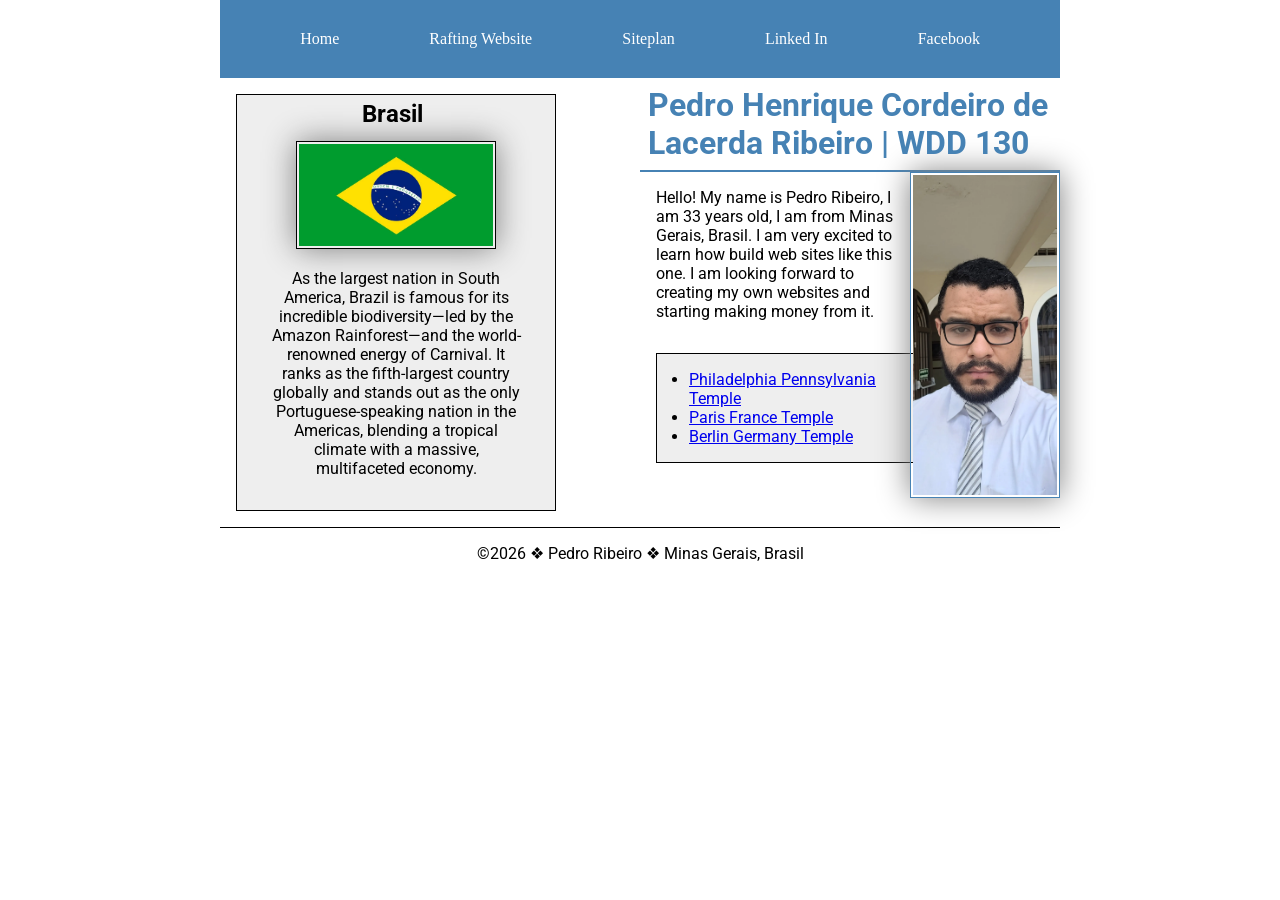
<file: index.html>
<!DOCTYPE html>
<html lang="en">

<head>
    <meta charset="UTF-8">
    <meta name="viewport" content="width=device-width, initial-scale=1.0">
    <title>WDD 130 - Pedro Ribeiro</title>
    <meta name="description"
      content="Pedro Ribeiro's BYU-Idaho WDD130 course home page with student information, work and dreams.">
    <meta name="author" content="Pedro Ribeiro">
    <link rel="stylesheet" href="styles/styles.css">
    <link rel="preconnect" href="https://fonts.googleapis.com">
    <link rel="preconnect" href="https://fonts.gstatic.com" crossorigin>
    <link href="https://fonts.googleapis.com/css2?family=Roboto&display=swap" rel="stylesheet">
</head>

<body>
    <header>
        <nav>
            <a href="#">Home</a>
            <a href="wwr/">Rafting Website</a>
            <a href="wwr/site-plan-rafting.html">Siteplan</a>
            <a href="https://linkedin.com">Linked In</a>
            <a href="https://www.facebook.com">Facebook</a>
        </nav>
    </header>
    <div class="grid">
        <main>
            <h1>Pedro Henrique Cordeiro de Lacerda Ribeiro | WDD 130</h1>

            <img src="images/profile.webp" alt="My name is Pedro Ribeiro" width="200">
            <p>Hello! My name is Pedro Ribeiro, I am 33 years old, I am from Minas Gerais, Brasil. I
                am
                very excited to learn how build web sites like this one. I am looking forward to
                creating my own websites
                and starting making money from it. </p>
            <ul class="box indent">
                <li><a href="https://www.churchofjesuschrist.org/temples/details/philadelphia-pennsylvania-temple"
                      target="_blank">Philadelphia Pennsylvania Temple</a></li>
                <li><a href="https://www.churchofjesuschrist.org/temples/details/paris-france-temple"
                      target="_blank">Paris France Temple</a></li>
                <li><a href="https://www.churchofjesuschrist.org/temples/details/lima-peru-los-olivos-temple"
                      target="_blank">Berlin Germany Temple</a></li>
            </ul>
        </main>
        <aside class="box">
            <h2>Brasil</h2>
            <img src="images/brasil.webp" alt="The Brasil's flag">
            <p>As the largest nation in South America, Brazil is famous for its incredible
                biodiversity—led by the
                Amazon Rainforest—and the world-renowned energy of Carnival. It ranks as the
                fifth-largest country
                globally and stands out as the only Portuguese-speaking nation in the Americas,
                blending
                a tropical
                climate with a massive, multifaceted economy.</p>
        </aside>
    </div>
    <footer>
        <p>©2026 ❖ Pedro Ribeiro ❖ Minas Gerais, Brasil</p>
    </footer>
</body>

</html>
</file>
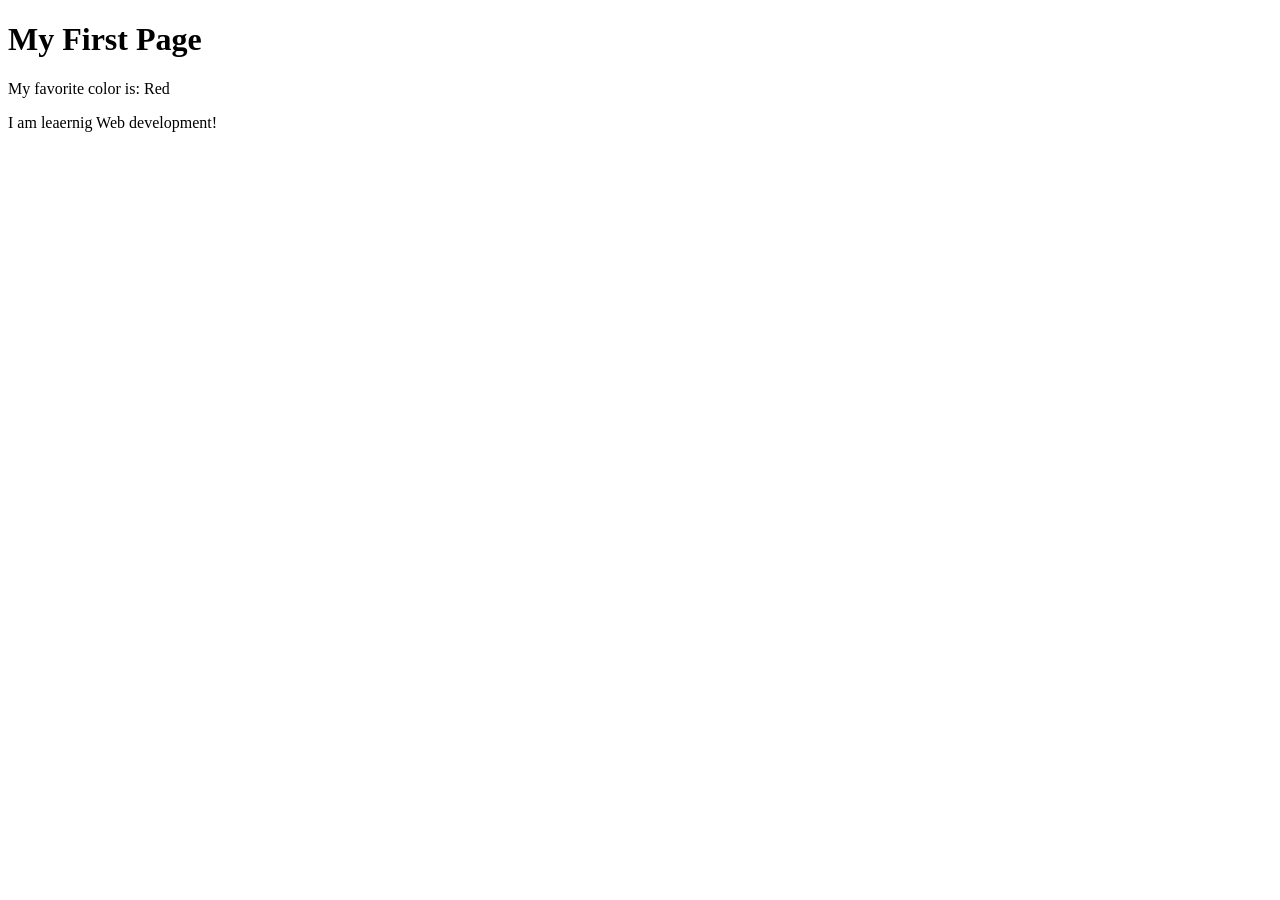
<file: week01/first-page.html>
<!DOCTYPE html>
<html lang="en">

<head>
    <meta charset="UTF-8">
    <meta name="viewport" content="width=device-width, initial-scale=1.0">
    <title>My First Page</title>
</head>

<body>
    <h1>My First Page</h1>
    <p>My favorite color is: Red </p>
    <p>I am leaernig Web development!</p>
</body>

</html>
</file>
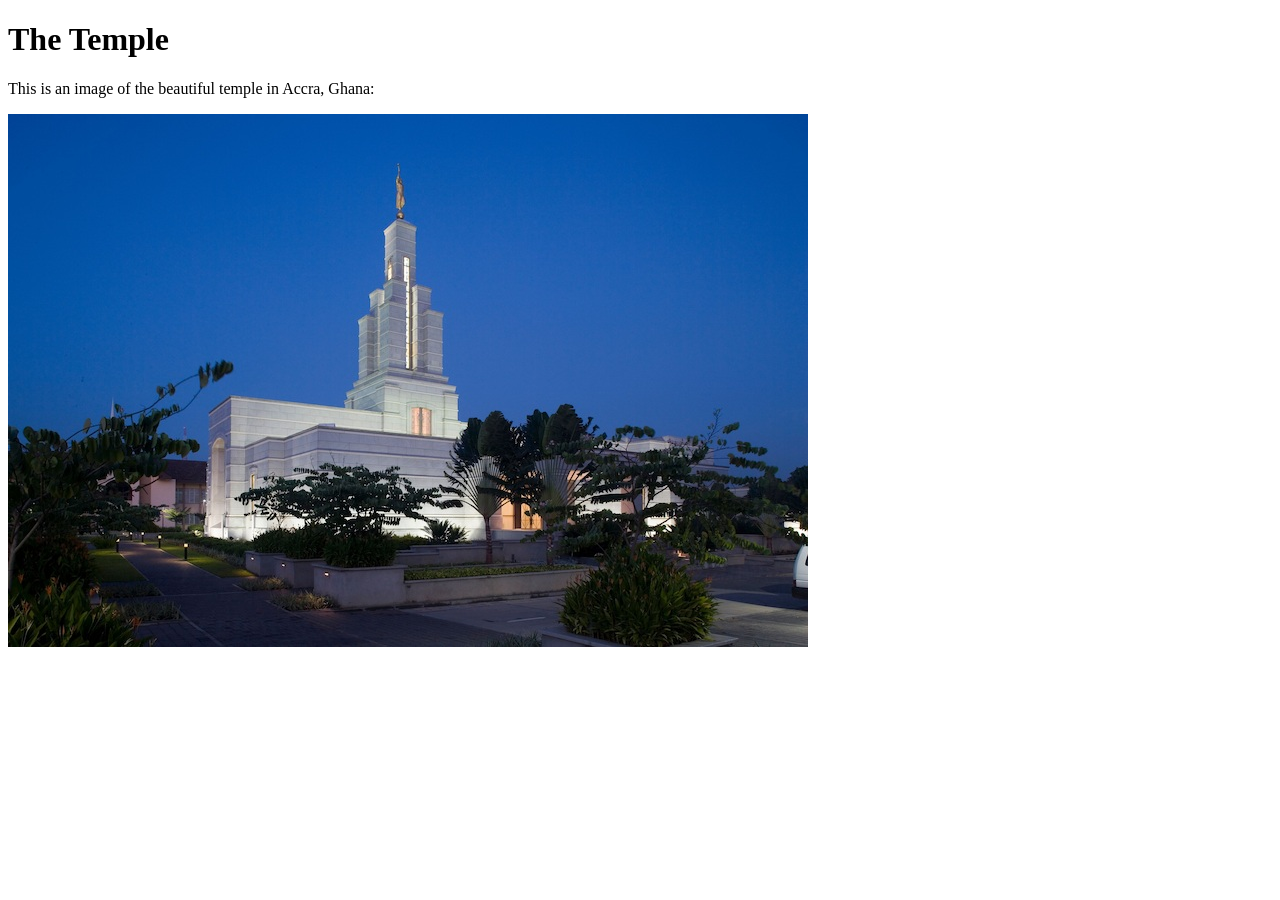
<file: week01/images-solution.html>
<!DOCTYPE html>
<html lang="en">
<head>
    <meta charset="UTF-8">
    <meta name="viewport" content="width=device-width, initial-scale=1.0">
    <title>Temple Image</title>
</head>
<body>
    <h1>The Temple</h1>
    <p>This is an image of the beautiful temple in Accra, Ghana:</p>
    <img src="images/temple-small.jpg" alt="The Accra Ghana Temple">
    
</body>
</html>
</file>
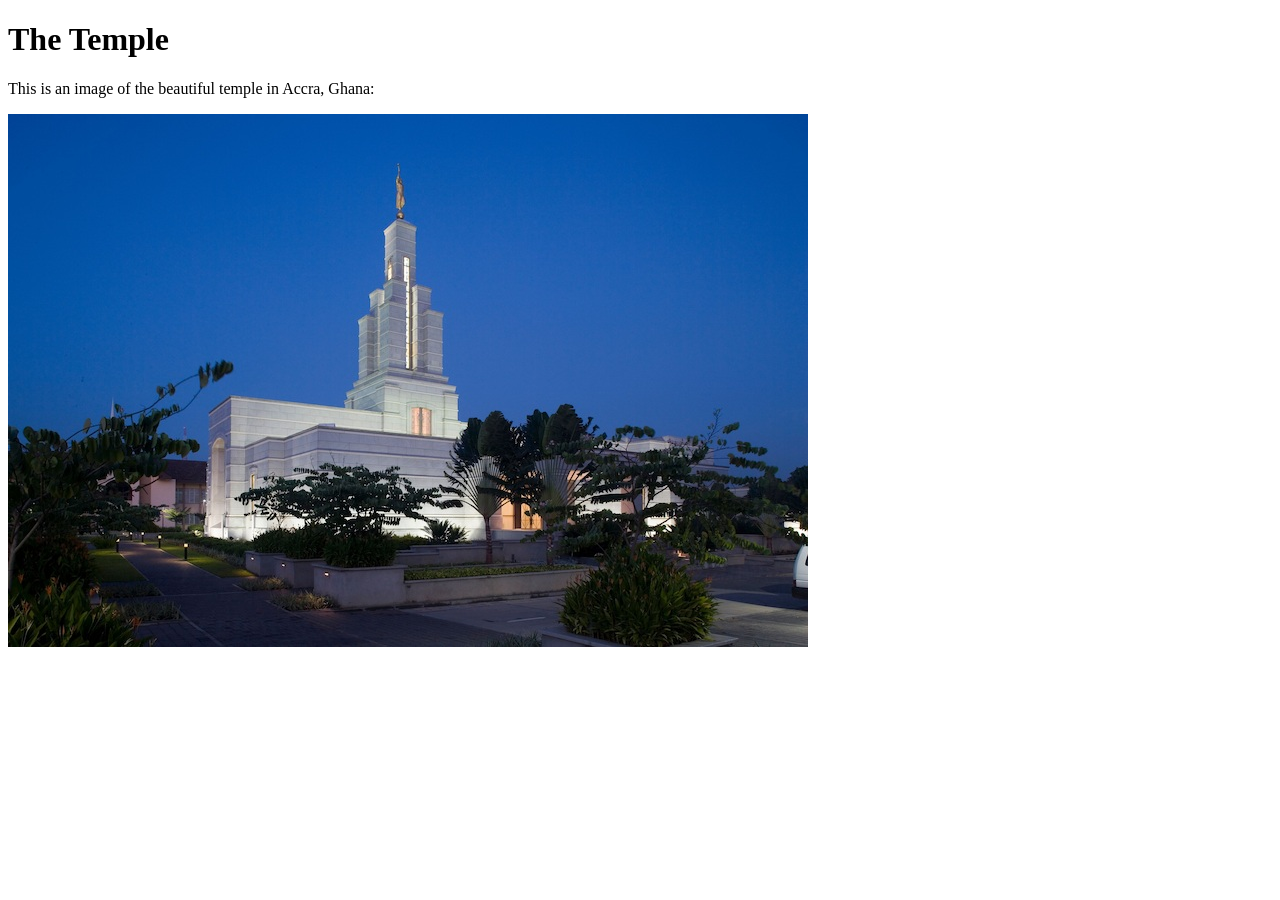
<file: week01/images.html>
<!DOCTYPE html>
<html lang="en">

<head>
    <meta charset="UTF-8">
    <meta name="viewport" content="width=device-width, initial-scale=1.0">
    <title>Temple Image</title>
</head>

<body>
    <h1>The Temple</h1>
    <p>This is an image of the beautiful temple in Accra, Ghana:</p>
    <img src="images/temple-small.jpg" alt="The Accra Ghana Temple">

</body>

</html>
</file>
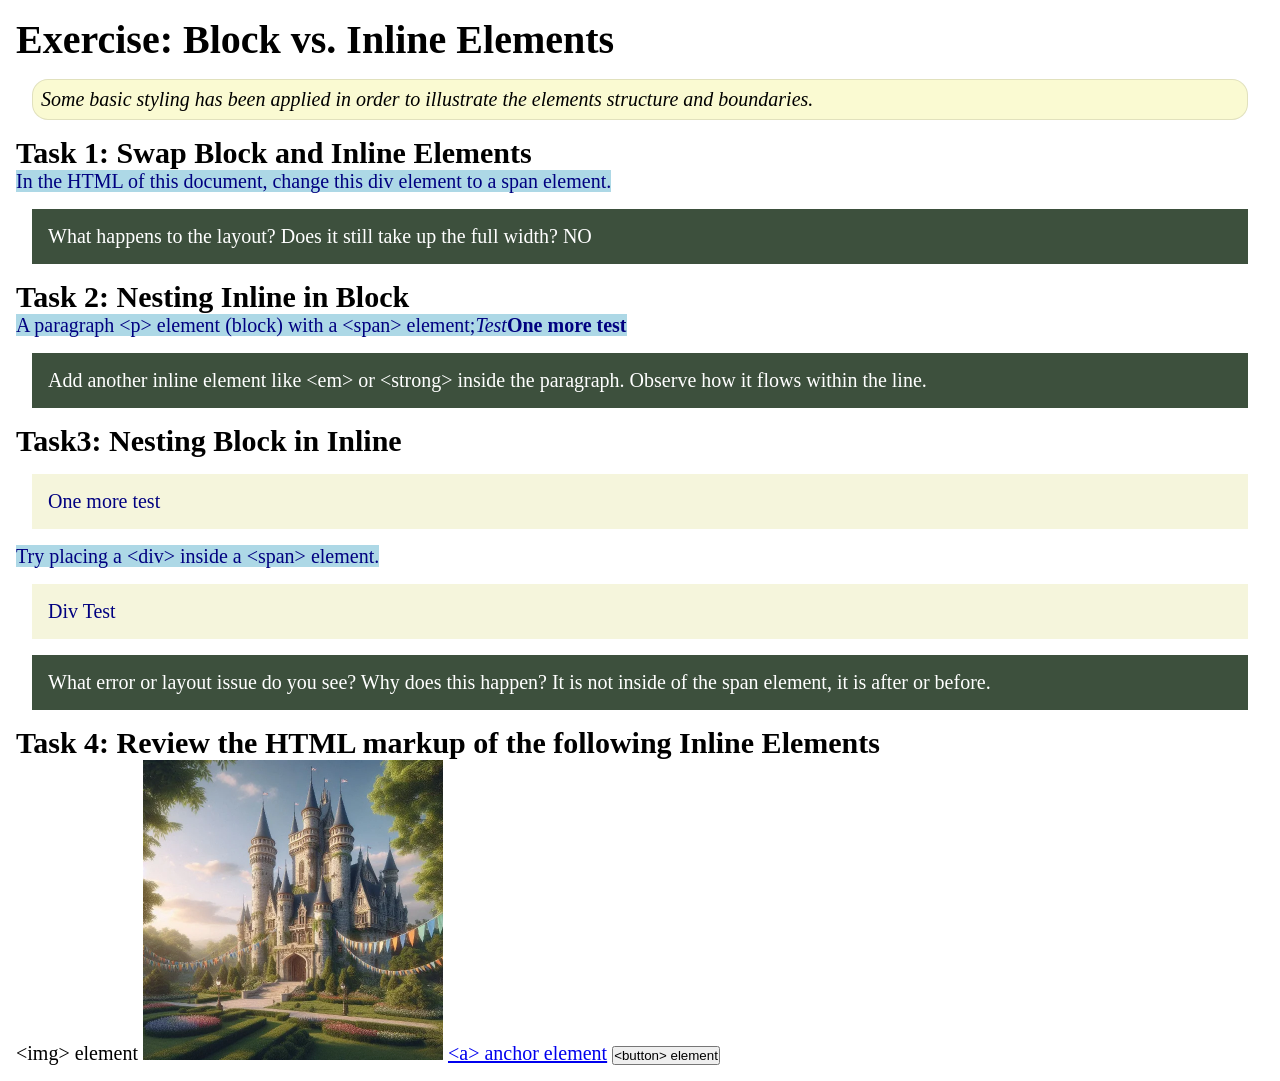
<file: week02/block-vs-inline.html>
<!DOCTYPE html>
<html lang="en">

<head>
    <meta charset="UTF-8">
    <meta name="viewport" content="width=device-width, initial-scale=1.0">
    <title>Exercise: Block vs. Inline Elements</title>
    <link rel="stylesheet" href="styles/block-vs-inline.css">
</head>

<body>
    <main>
        <h1>Exercise: Block vs. Inline Elements</h1>
        <p class="note">Some basic styling has been applied in order to illustrate the elements
            structure and
            boundaries.</p>

        <h2>Task 1: Swap Block and Inline Elements</h2>
        <span>In the HTML of this document, change this div element to a span element.</span>

        <p class="question">What happens to the layout? Does it still take up the full width? NO</p>

        <h2>Task 2: Nesting Inline in Block</h2>
        <span>A paragraph &lt;p&gt; element (block) with a <span>&lt;span&gt;
                element;</span><em>Test</em><strong>One more test</strong></span>
        <p class="question">Add another inline element like &lt;em&gt; or &lt;strong&gt; inside the
            paragraph. Observe
            how it flows within the line.</p>

        <h2>Task3: Nesting Block in Inline</h2>
        <span>
            <div>One more test</div>Try placing a &lt;div&gt; inside a &lt;span&gt; element. <div>
                Div Test</div>
        </span>
        <p class="question">What error or layout issue do you see? Why does this happen? It is not
            inside of the span element, it is after or before.</p>


        <h2>Task 4: Review the HTML markup of the following Inline Elements</h2>
        &lt;img&gt; element
        <img src="images/castle.webp" alt="placeholder image (images are inline)" width="300"
          height="300">
        <a href="https://churchofjesuschrist.org">&lt;a&gt; anchor element</a>
        <button type="button">&lt;button&gt; element</button>
    </main>
</body>

</html>
</file>
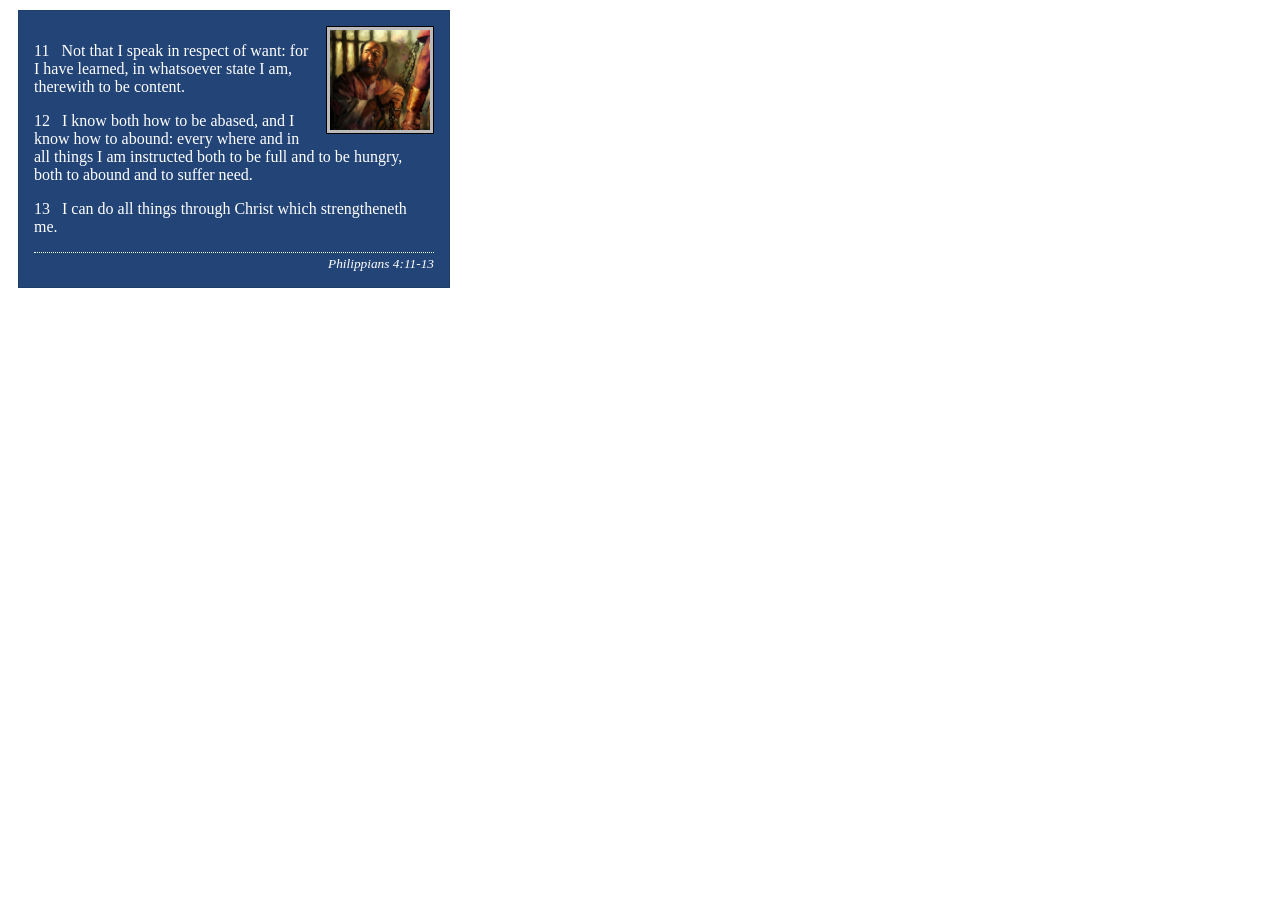
<file: week02/box-model-solution.html>
<!DOCTYPE html>
<html lang="en">
<head>
    <meta charset="UTF-8">
    <meta name="viewport" content="width=device-width, initial-scale=1.0">
    <title>Box Model Activity</title>
    <link rel="stylesheet" href="styles/box-model-solution.css">
</head>
<body>
    <main>
        <div class="callout">
            <img src="images/apostle-paul-imprisoned.webp" alt="Paul the Apostle - Imprisoned in Rome" width="200" height="200">
            <blockquote>
                <p>11 &nbsp; Not that I speak in respect of want: for I have learned, in whatsoever state I am, therewith to be content.</p>
                <p>12 &nbsp; I know both how to be abased, and I know how to abound: every where and in all things I am instructed both to be full and to be hungry, both to abound and to suffer need.</p>
                <p>13 &nbsp; I can do all things through Christ which strengtheneth me.</p>
            </blockquote>
            <cite>Philippians 4:11-13</cite>
        </div>
    </main>
</body>
</html>
</file>
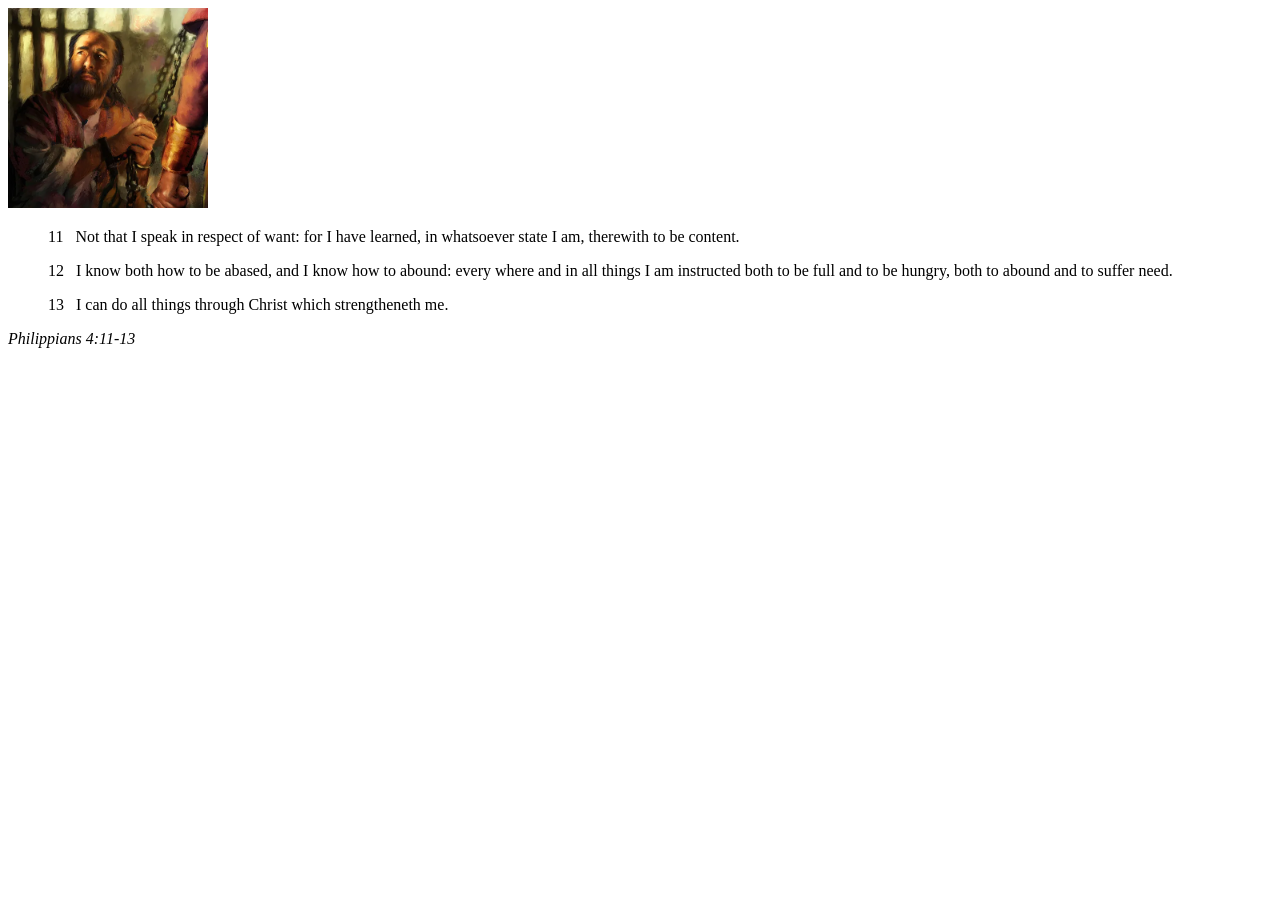
<file: week02/box-model.html>
<!DOCTYPE html>
<html lang="en">

<head>
    <link rel="stylesheet" href="styles/box-model.css">
    <meta charset="UTF-8">
    <meta name="viewport" content="width=device-width, initial-scale=1.0">
    <title>Box Model Activity</title>
</head>

<body>
    <main>
        <div class="callout">
            <img src="images/apostle-paul-imprisoned.webp"
              alt="Paul the Apostle - Imprisoned in Rome" width="200" height="200">
            <blockquote>
                <p>11 &nbsp; Not that I speak in respect of want: for I have learned, in whatsoever
                    state I am, therewith to be content.</p>
                <p>12 &nbsp; I know both how to be abased, and I know how to abound: every where and
                    in all things I am instructed both to be full and to be hungry, both to abound
                    and to suffer need.</p>
                <p>13 &nbsp; I can do all things through Christ which strengtheneth me.</p>
            </blockquote>
            <cite>Philippians 4:11-13</cite>
        </div>
    </main>
</body>

</html>
</file>
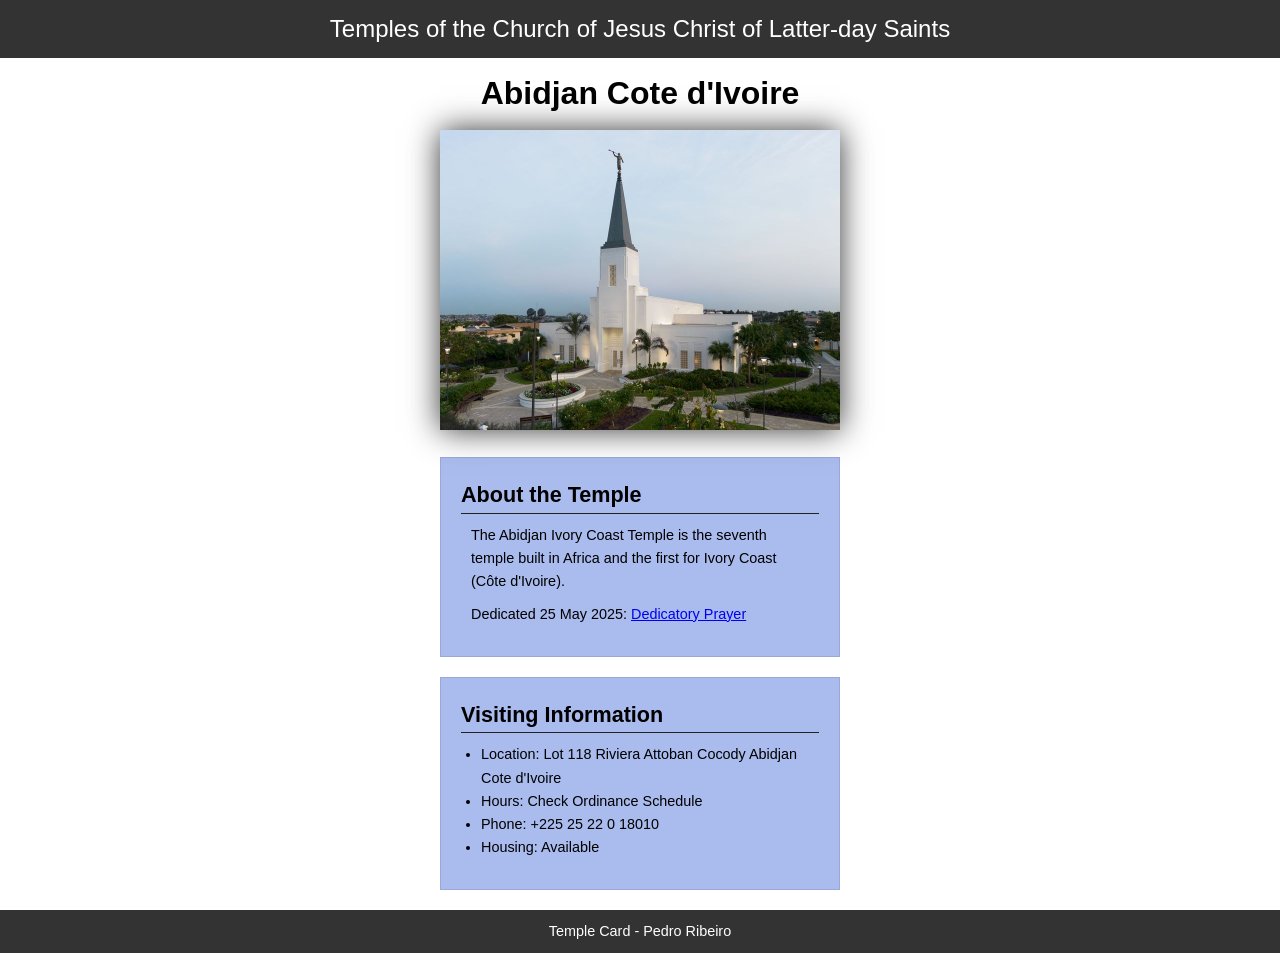
<file: week02/temple.html>
<!DOCTYPE html>
<html lang="en">

<head>
    <meta charset="UTF-8">
    <meta name="viewport" content="width=device-width, initial-scale=1.0">
    <title>Temple Card - Abidjan Cote d'Ivoire</title>
    <link rel="stylesheet" href="styles/temple.css">
</head>

<body>
    <header>
        <p>Temples of the Church of Jesus Christ of Latter-day Saints</p>
    </header>
    <main>
        <h1>Abidjan Cote d'Ivoire</h1>
        <picture>
            <img src="images/abidjan-ivory-coast.jpeg" alt="Abidjan Cote d'Ivoire Temple">
        </picture>
        <section>
            <h2>About the Temple</h2>
            <p>The Abidjan Ivory Coast Temple is the seventh temple built in Africa and the first
                for Ivory Coast (Côte
                d'Ivoire).</p>
            <p>Dedicated 25 May 2025: <a
                  href="https://www.churchofjesuschrist.org/temples/dedicatory-prayer/abidjan-ivory-coast-temple/2025-05-25?lang=eng"
                  target="_blank" rel="noopener noreferrer">Dedicatory Prayer</a></p>
        </section>
        <section>
            <h2>Visiting Information</h2>
            <ul>
                <li>Location: Lot 118 Riviera Attoban Cocody Abidjan Cote d'Ivoire</li>
                <li>Hours: Check Ordinance Schedule</li>
                <li>Phone: +225 25 22 0 18010</li>
                <li>Housing: Available</li>
            </ul>
        </section>
    </main>
    <footer>
        <p>Temple Card - Pedro Ribeiro</p>
    </footer>
</body>

</html>
</file>
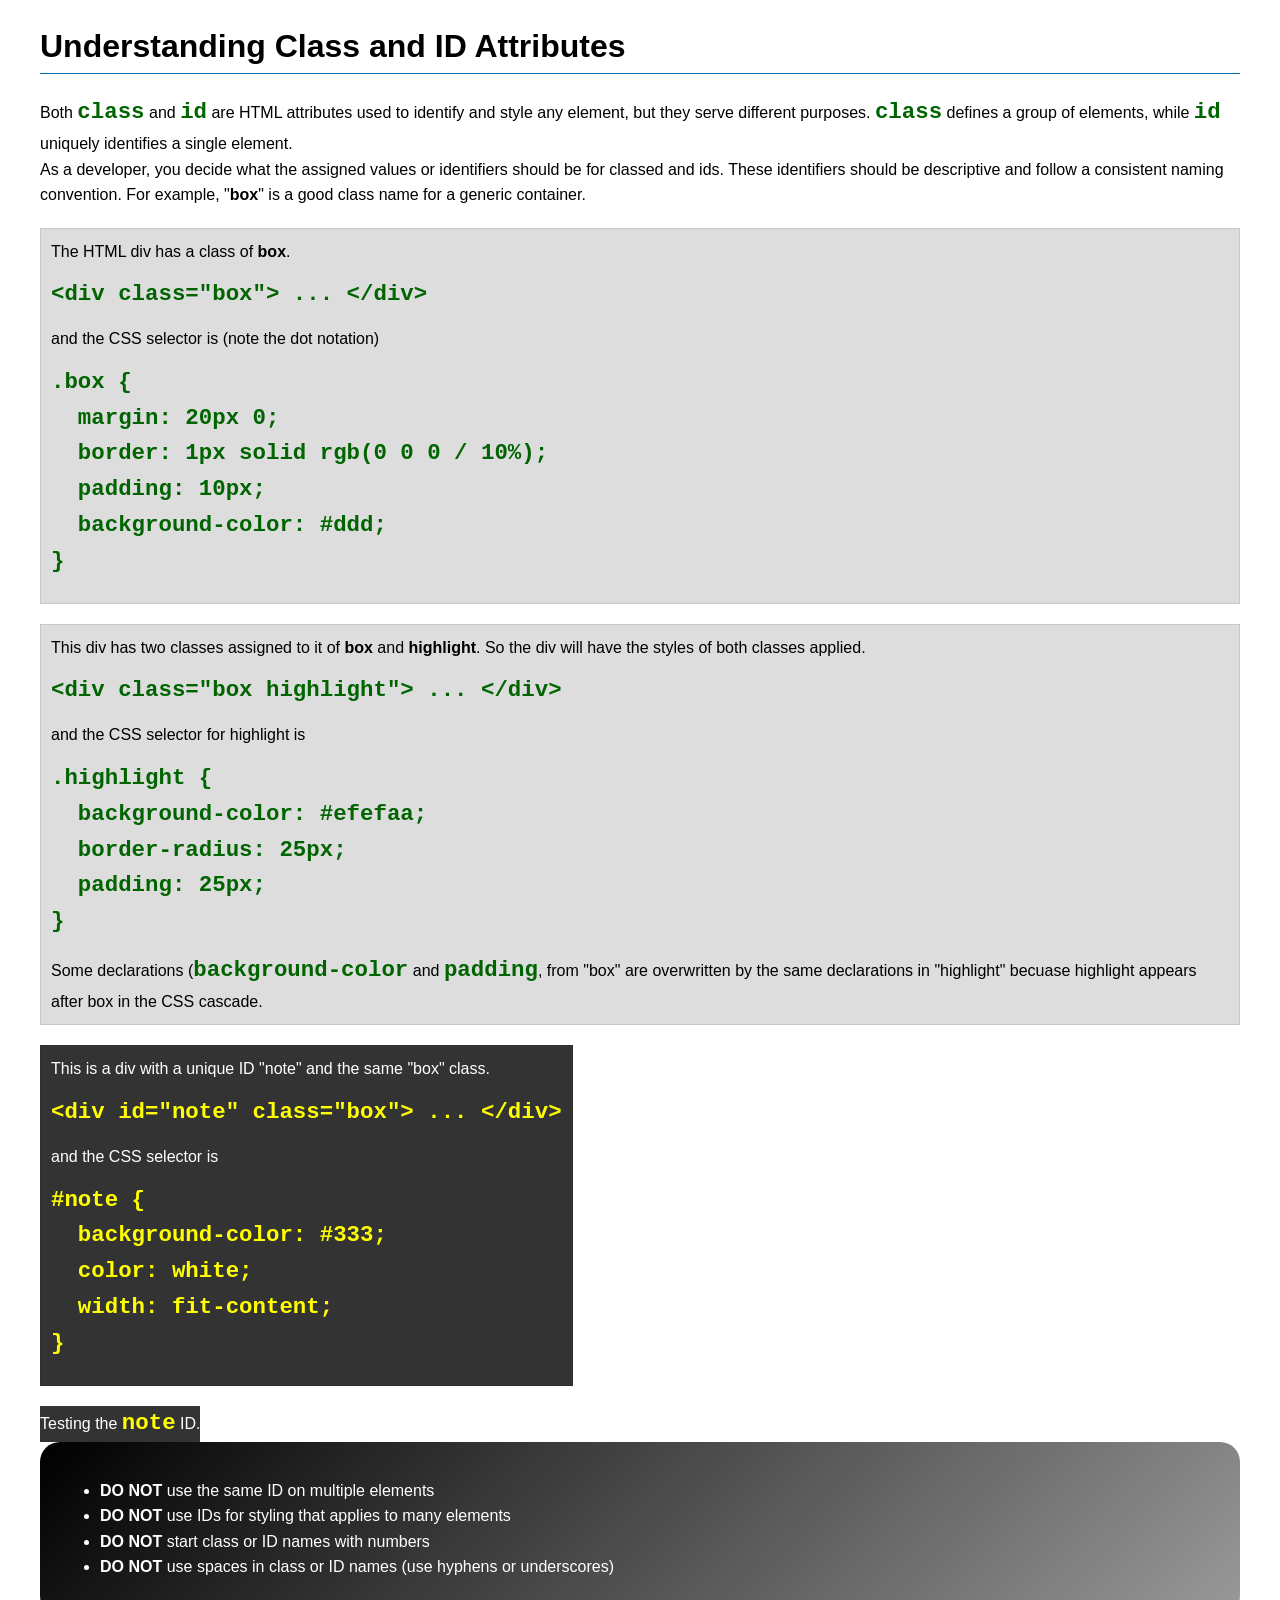
<file: week03/class-and-id.html>
<!DOCTYPE html>
<html lang="en">

<head>
    <meta charset="UTF-8">
    <meta name="viewport" content="width=device-width, initial-scale=1.0">
    <title>Class vs ID Attributes</title>
    <link rel="stylesheet" href="styles/class-and-id.css">
</head>

<body>
    <h1>Understanding Class and ID Attributes</h1>
    <p>Both <code>class</code> and <code>id</code> are HTML attributes used to identify and style
        any element, but they
        serve different purposes. <code>class</code> defines a group of elements, while
        <code>id</code> uniquely
        identifies a single element.
    </p>
    <p>As a developer, you decide what the assigned values or identifiers should be for classed and
        ids. These
        identifiers should be
        descriptive and follow a consistent naming convention. For example, "<strong>box</strong>"
        is a good class name
        for a generic container.</p>
    <div class="box">
        <p>The HTML div has a class of <strong>box</strong>.</p>
        <pre><code class="html">&lt;div class="box"&gt; ... &lt;/div&gt;</code></pre>
        and the CSS selector is (note the dot notation)
        <pre><code class="css">.box {
  margin: 20px 0;
  border: 1px solid rgb(0 0 0 / 10%);
  padding: 10px;
  background-color: #ddd; 
}</code></pre>
    </div>

    <div class="box ">
        <p>This div has two classes assigned to it of <strong>box</strong> and
            <strong>highlight</strong>. So the div
            will have the styles of both classes applied.
        </p>
        <pre><code class="html">&lt;div class="box highlight"&gt; ... &lt;/div&gt;</code></pre>
        and the CSS selector for highlight is
        <pre><code class="css">.highlight {
  background-color: #efefaa;
  border-radius: 25px;
  padding: 25px;
}</code></pre>
        <p>Some declarations (<code>background-color</code> and <code>padding</code>, from "box" are
            overwritten by the same declarations in "highlight" becuase highlight appears after box
            in the CSS cascade.</p>
    </div>

    <div id="note" class="box">
        <p>This is a div with a unique ID "note" and the same "box" class.</p>
        <pre><code class="html">&lt;div id="note" class="box"&gt; ... &lt;/div&gt;</code></pre>
        and the CSS selector is
        <pre><code class="css">#note {
  background-color: #333;
  color: white;
  width: fit-content;
}</code></pre>
    </div>

    <div id="note">
        <p>Testing the <code>note</code> ID.</p>
    </div>


    <section id="best-practice">
        <ul>
            <li><strong>DO NOT</strong> use the same ID on multiple elements</li>
            <li><strong>DO NOT</strong> use IDs for styling that applies to many elements</li>
            <li><strong>DO NOT</strong> start class or ID names with numbers</li>
            <li><strong>DO NOT</strong> use spaces in class or ID names (use hyphens or underscores)
            </li>
        </ul>
    </section>


</body>

</html>
</file>
<file: styles/styles.css>
* {
    margin: 0;
    padding: 0;
    box-sizing: border-box;
}

body {
    font-size: 16px;
    font-family: Roboto, Arial, sans-serif;
}

:root {
    --height: auto;
    --padding: 1rem;

}

main {
    max-width: 840px;
    grid-column: 2/3;
}

main img {
    width: 150px;
    height: var(--height);
    border: 1px solid steelblue;
    padding: 2px;
    box-shadow: 0 0 30px grey;
    float: right;
    margin: 0 0 1rem 1rem;
}

aside {
    width: 20rem;
    margin: 1rem;
    border: 1px solid rgba(0, 0, 0, 0.2);
    padding: var(--padding);
    background-color: #eee;
    color: #333;
    text-align: center;
    position: relative;
    grid-column: 1/2;
    grid-row: 1/2;
}

aside img {
    margin-top: 30px;
    width: 200px;
    height: var(--height);
}

aside h2 {
    position: absolute;
    top: 5px;
    left: 125px;
}

nav {
    background-color: steelblue;
    padding: 10px;
    display: flex;
    justify-content: space-evenly;
    text-align: center;
}

nav a {
    color: white;
    display: block;
    padding: 20px;
    text-decoration: none;
    font-family: lato;
}

h1 {
    color: steelblue;
    padding: .5rem;
    border-bottom: 2px solid steelblue;
}

img {
    width: 150px;
    height: var(--height);
    border: 1px solid black;
    padding: 2px;
    box-shadow: 0 0 30px gray;
}

p {
    padding: 1rem;
}

footer {
    margin-top: 1em;
    border-top: 1px solid #000;
    text-align: center;
}

/* Class Selector */
.box {
    margin: 1rem;
    border: 1px solid rgba(0, 0, 0, 1);
    padding: 1rem;
    background-color: #eee;
    color: #000;
}

.indent {
    padding-left: 2rem;
}

header,
.grid,
footer {
    max-width: 840px;
    margin: 0 auto;

}

.grid {
    display: grid;
    grid-template-columns: 1fr 1fr;

}
</file>
<file: week02/styles/block-vs-inline.css>
* {
    margin: 0;
    padding: 0;
}

body {
    font-size: 20px;
    margin: 1rem;
}

p,
div {
    background-color: beige;
    margin: 1rem;
    padding: 1rem;
}

span {
    color: navy;
    background-color: lightblue;
}

code {
    margin: 0;
    padding: 0;
    color: green;
    font-size: 1.2rem;
}

.note {
    font-style: italic;
    background-color: lightgoldenrodyellow;
    border-radius: 1rem;
    border: 1px solid rgb(0 0 0 / 10%);
    margin: 1rem;
    padding: .5rem;
}

.question {
    background-color: #3d503d;
    color: #fff;
}
</file>
<file: week02/styles/box-model-solution.css>
.callout {
    max-width: 400px;
    margin: 10px;
    border: 1px solid rgba(0, 0, 0, .1);
    padding: 15px;
    background-color: #247;
    color: #fff;
}

.callout img {
    float: right;
    margin: 0 0 10px 15px;
    border: 1px solid #000;
    padding: 3px;
    background-color: #bbb;
    width: 100px;
    height: auto;

}

blockquote {
    margin: 0;
}

cite {
    display: block;
    border-top: 1px dotted #fff;
    padding-top: 3px;
    text-align: right;
    font-size: smaller;
}
</file>
<file: week02/styles/box-model.css>
.callout {
	
}

.callout img {
	
}

blockquote {
	
}

cite {
	
}
</file>
<file: week02/styles/temple.css>
* {
    margin: 0;
    padding: 0;
}

body {
    font-family: Arial, sans-serif;
    line-height: 1.6;
}

header,
footer {
    background-color: #333;
    color: #fff;
    padding: 10px;
    text-align: center;
    font-size: 1.5rem;
}

main {
    width: 400px;
    margin: 0 auto;

}

h1 {
    margin: 10px;
    text-align: center;
}

h2 {
    border-bottom: 1px solid #222;
}

img {
    width: 100%;
    height: auto;
    box-shadow: 0 0 30px #333;
}

section {
    margin: 20px 0;
    border: 1px solid rgb(0 0 0 / 10%);
    padding: 20px;
    background-color: #abe;
    font-size: .9rem;
}

section p {
    margin: 10px;
}

ul {
    margin: 10px 20px;
}

footer {
    font-size: .9rem;
}
</file>
<file: week03/styles/class-and-id.css>
body {
    font-family: Arial, sans-serif;
    line-height: 1.6;
    margin: 0;
    padding: 0 40px;
}

h1 {
    border-bottom: 1px solid rgb(0 110 182);
    padding-bottom: 0;
}



p {
    margin: 0;
}

code {
    color: darkgreen;
    font-weight: 700;
    font-size: 1.4rem;
}

/* Class examples - can be reused */

.box {
    margin: 20px 0;
    border: 1px solid rgb(0 0 0 / 10%);
    padding: 10px;
    background-color: #ddd; /* this is shorthand for #dddddd */
}

.highlight {
    background-color: #efefaa;
    border-radius: 25px;
    padding: 25px;
}

/* ID examples - should be unique */

#note {
    background-color: #333;
    color: white;
    width: fit-content;
}

#note code {
    color: yellow;
}

#best-practice {
    background: linear-gradient(135deg, #000 0%, #999 100%);
    color: white;
    border-radius: 20px;
    padding: 20px
}
</file>
